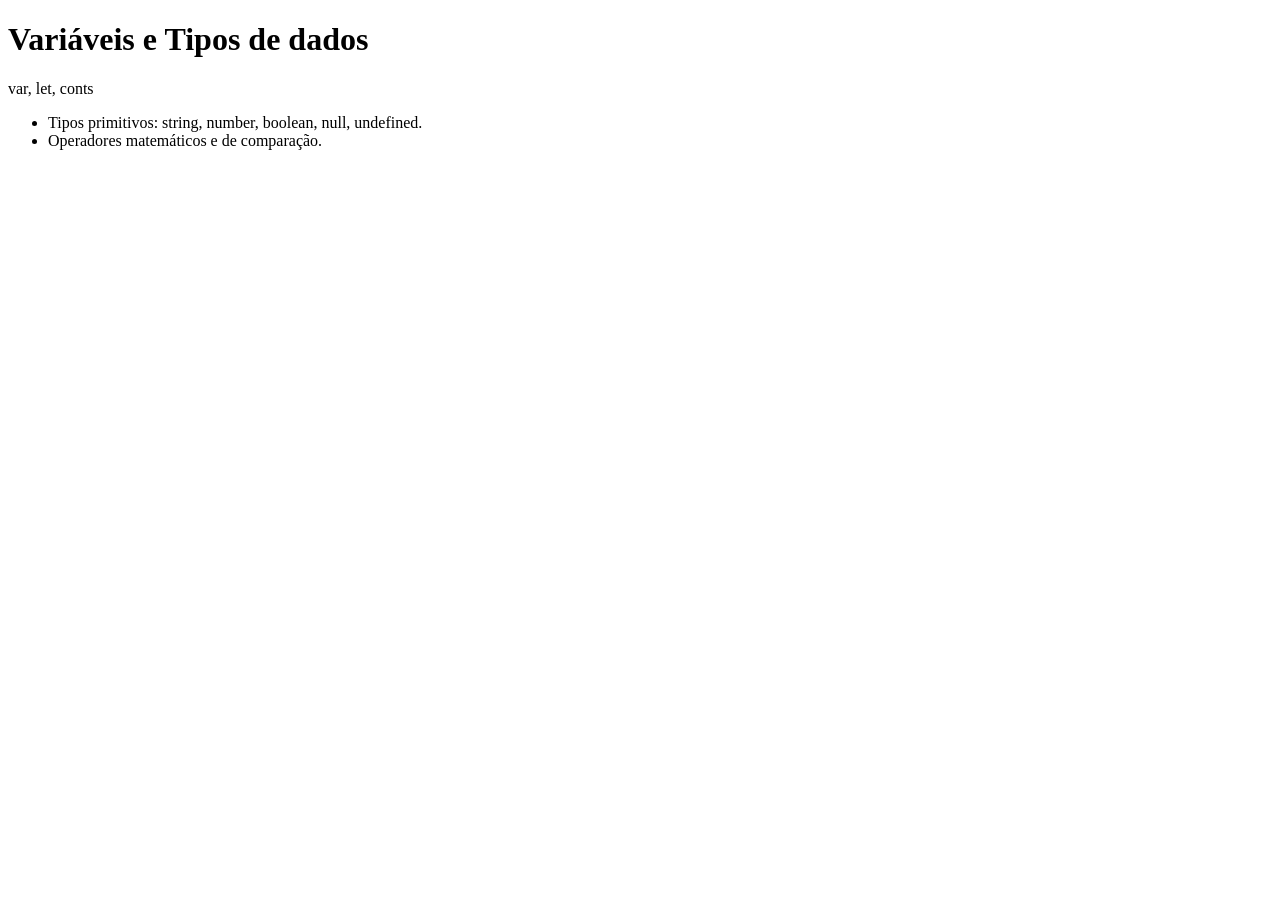
<file: aula2-variaveis/index.html>
<!DOCTYPE html>
<html lang="pt">
<head>
    <meta charset="UTF-8">
    <meta name="viewport" content="width=device-width, initial-scale=1.0">
    <title>Aula 02 - Variaveis</title>
</head>
<body>
    <h1>Variáveis e Tipos de dados</h1>
    <p>var, let, conts</p>
    <ul>
        <li>Tipos primitivos: string, number, boolean, null, undefined.</li>
        <li>Operadores matemáticos e de comparação.</li>
    </ul>
    <script src="script.js"></script>
</body>
</html>
</file>
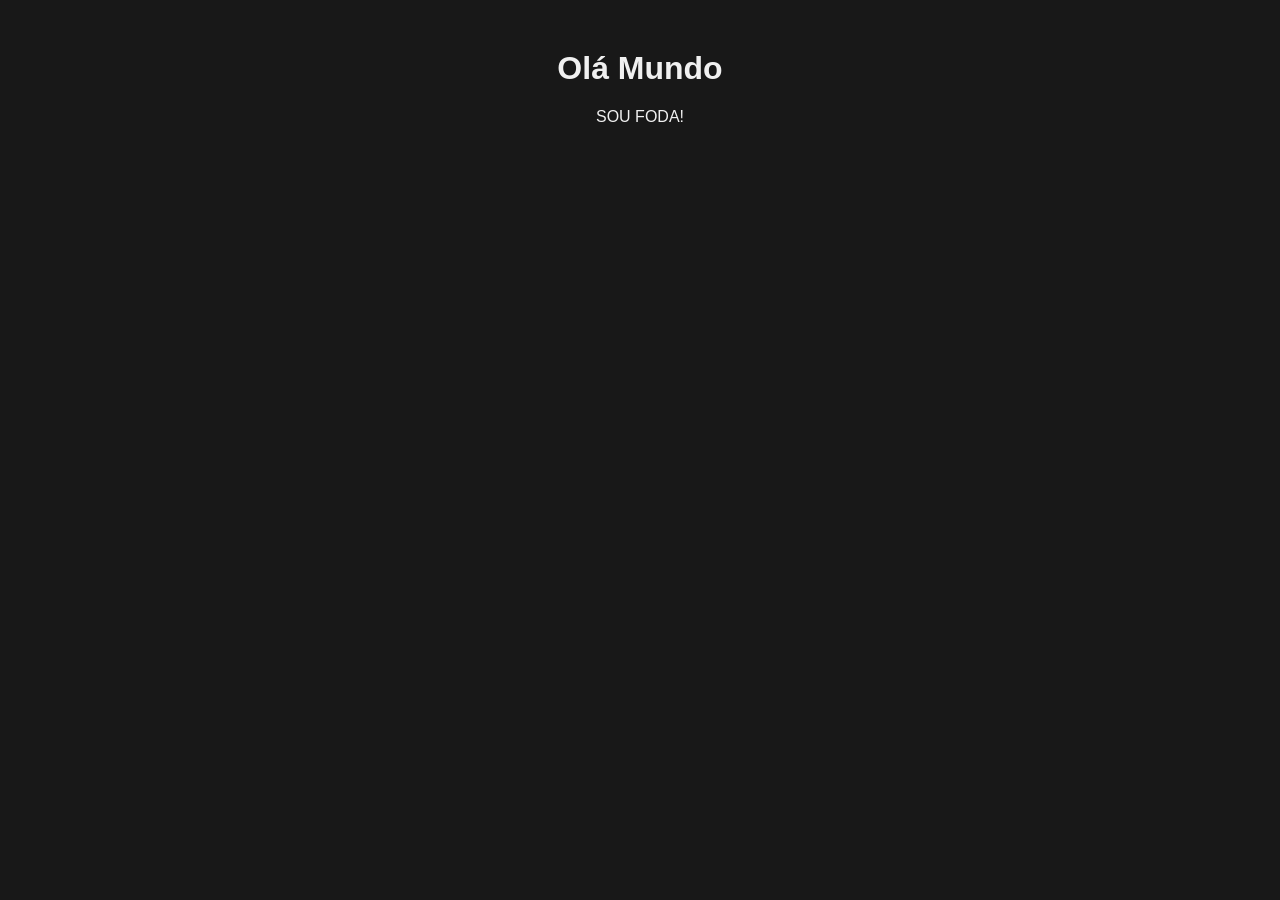
<file: aulas/aula1-ola-mundo/index.html>
<!DOCTYPE html>
<html lang="pt">
<head>
    <meta charset="UTF-8">
    <meta name="viewport" content="width=device-width, initial-scale=1.0">
    <title>Aula 01 - Olá Mundo</title>

    <!-- Estilos CSS Básicos -->
    <style>
        body {
            font-family: Arial, sans-serif;
            background-color: #181818;
            text-align: center;
            margin-top: 50px;
            color: #f0f0f0;
        }
    </style>
</head>
<body>
    <h1>Olá Mundo</h1>
    <p>SOU FODA!</p>

    <!--Primeiro Script em JavaScript-->
    <script>
        window.alert('Meu primeiro Script! com JavaScript');
        window.confirm('Deseja realmente continuar?');
        window.prompt('Qual o seu nome?');
    </script>
</body>
</html>
</file>
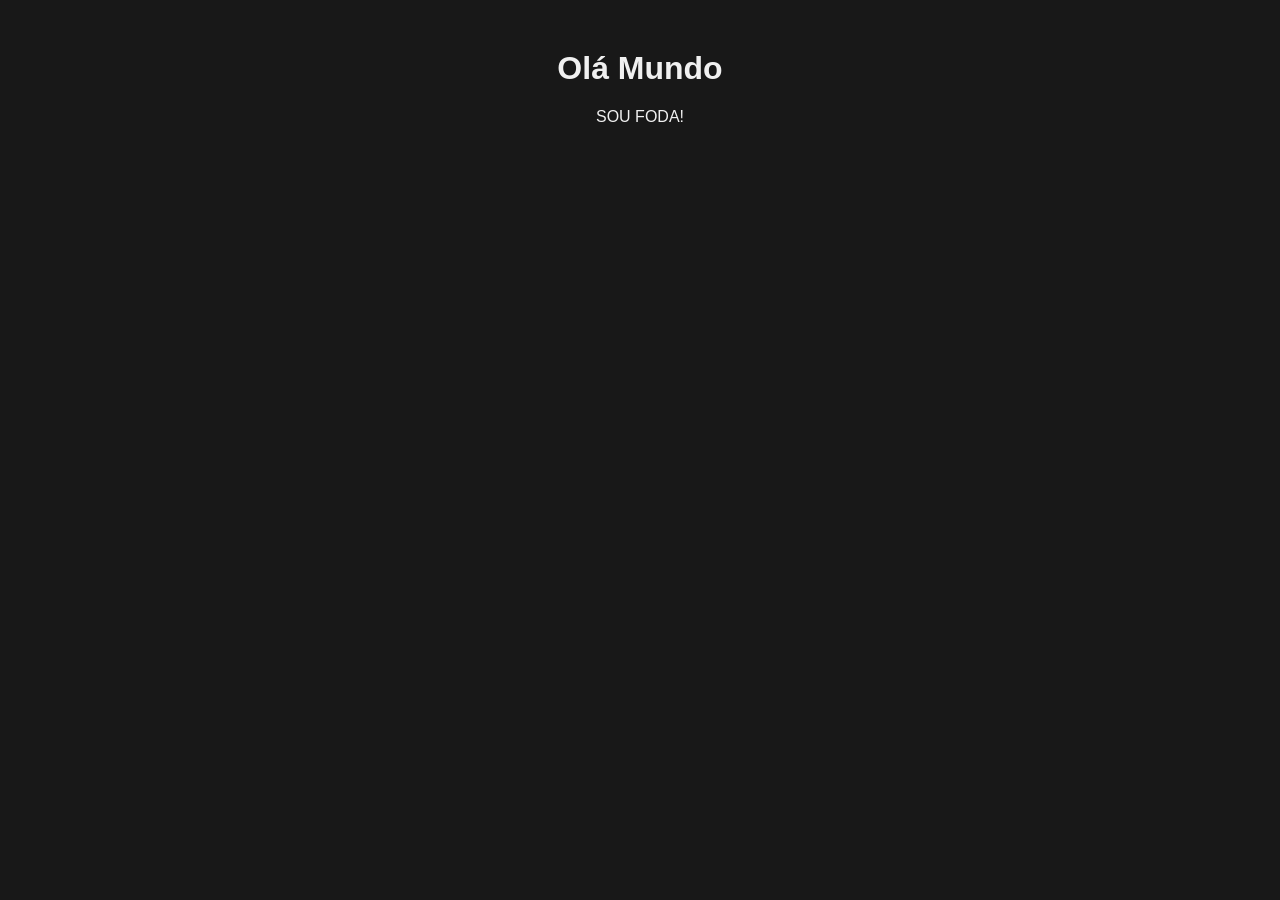
<file: aulas/aula3+tratamento-de-dados/index.html>
<!DOCTYPE html>
<html lang="pt">
<head>
    <meta charset="UTF-8">
    <meta name="viewport" content="width=device-width, initial-scale=1.0">
    <title>Aula 03 - Tratamento de Dados</title>

    <!-- Estilos CSS Básicos -->
    <style>
        body {
            font-family: Arial, sans-serif;
            background-color: #181818;
            text-align: center;
            margin-top: 50px;
            color: #f0f0f0;
        }
    </style>
</head>
<body>
    <h1>Olá Mundo</h1>
    <p>SOU FODA!</p>

    <script>
        //Atribuindo valores a variáveis
        var nome = window.prompt('Qual o seu nome?');
        window.alert('Seja bem-vindo, ' + nome + '!'); //Concatenação de strings 
    </script>
</body>
</html>
</file>
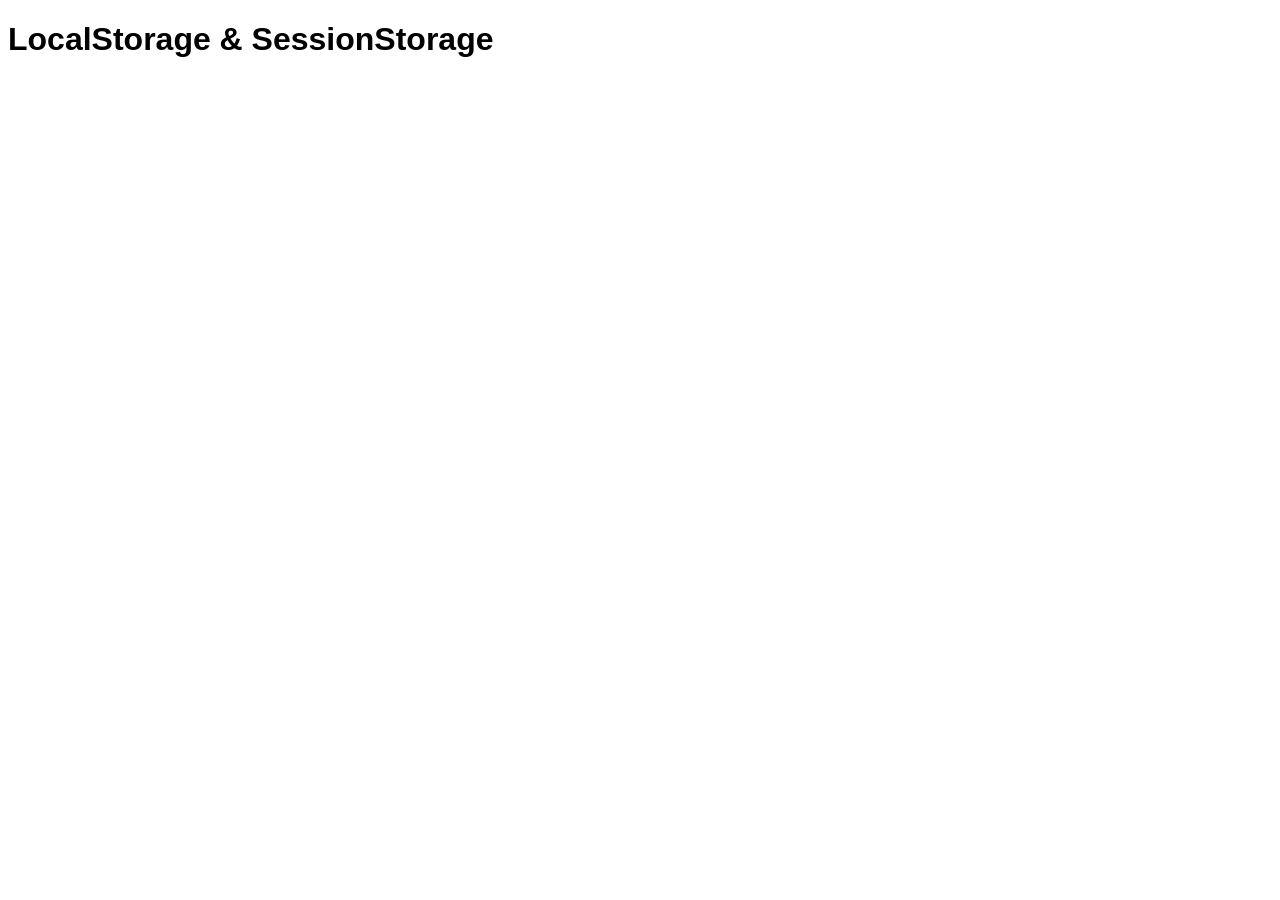
<file: aulas/localstorage/index.html>
<!DOCTYPE html>
<html lang="pt-BR">
<head>
    <meta charset="UTF-8">
    <meta name="viewport" content="width=device-width, initial-scale=1.0">
    <title>LocaStorage</title>
    <link rel="stylesheet" href="Style/index.css">
    <script src="script.js" defer></script>
</head>
<body>
    <h1>LocalStorage & SessionStorage</h1>
</body>
</html>
</file>
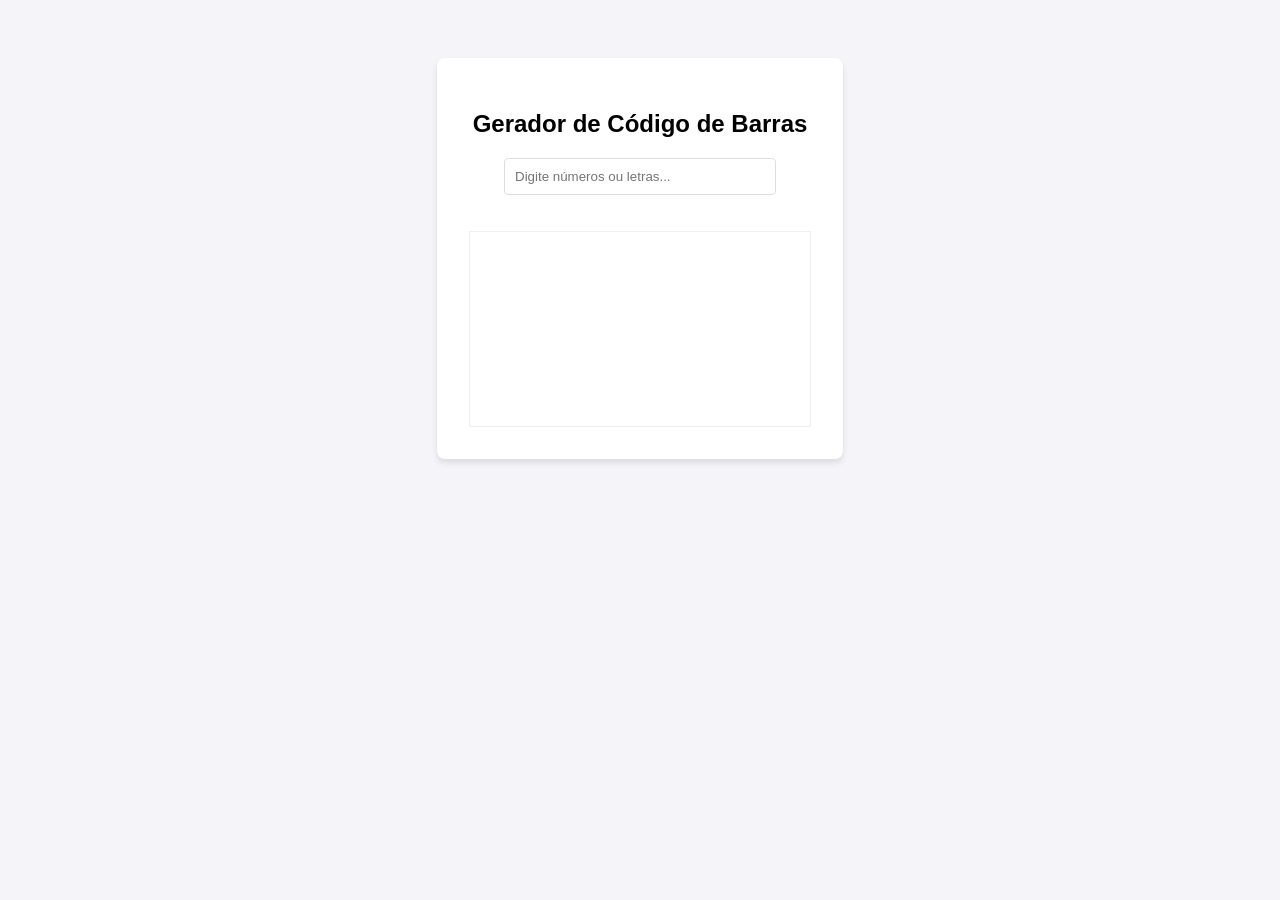
<file: projetos/Gerador de cogido de barras/index.html>
<!DOCTYPE html>
<html lang="pt">
<head>
    <meta charset="UTF-8">
    <meta name="viewport" content="width=device-width, initial-scale=1.0">
    <title>Gerado de codigo de barras</title>
    <link rel="stylesheet" href="index.css">
</head>
<body>
    <div class="card">
    <h2>Gerador de Código de Barras</h2>
    <input type="text" id="inputData" placeholder="Digite números ou letras..." oninput="gerar()">
    <div id="barcode-container">
        <svg id="barcode"></svg>
    </div>
</div>

<script>
    // Lógica JavaScript virá aqui
    const patterns = {
    '0': "212222", '1': "222122", '2': "222221", '3': "121223", 
    'A': "111323", 'B': "131123", 'C': "131321" // Exemplo simplificado
};

// Função Principal
function gerar() {
    const data = document.getElementById('inputData').value.toUpperCase();
    const svg = document.getElementById('barcode');
    svg.innerHTML = ''; // Limpa o código anterior

    if (!data) return;

    let xCursor = 10; // Posição inicial no eixo X
    const barHeight = 100;

    // 1. Adiciona Barra de Início (Start Pattern)
    desenharBarra(svg, "211212", xCursor, barHeight);
    xCursor += 11 * 2; // Move o cursor

    // 2. Converte cada letra do input em barras
    for (let char of data) {
        const pattern = patterns[char] || patterns['0']; // Fallback para '0'
        renderizarPattern(svg, pattern, xCursor, barHeight);
        xCursor += 11 * 2; 
    }
}
// Função para renderizar o padrão de barras
function renderizarPattern(svg, pattern, xOffset, height) {
    let currentX = xOffset;
    
    for (let i = 0; i < pattern.length; i++) {
        const width = parseInt(pattern[i]) * 2; // Multiplicador de escala
        
        // A cada dois índices, desenhamos uma barra preta (o outro é espaço branco)
        if (i % 2 === 0) {
            const rect = document.createElementNS("http://www.w3.org/2000/svg", "rect");
            rect.setAttribute("x", currentX);
            rect.setAttribute("y", 10);
            rect.setAttribute("width", width);
            rect.setAttribute("height", height);
            svg.appendChild(rect);
        }
        currentX += width;
    }
}
</script>
</body>
</html>
</file>
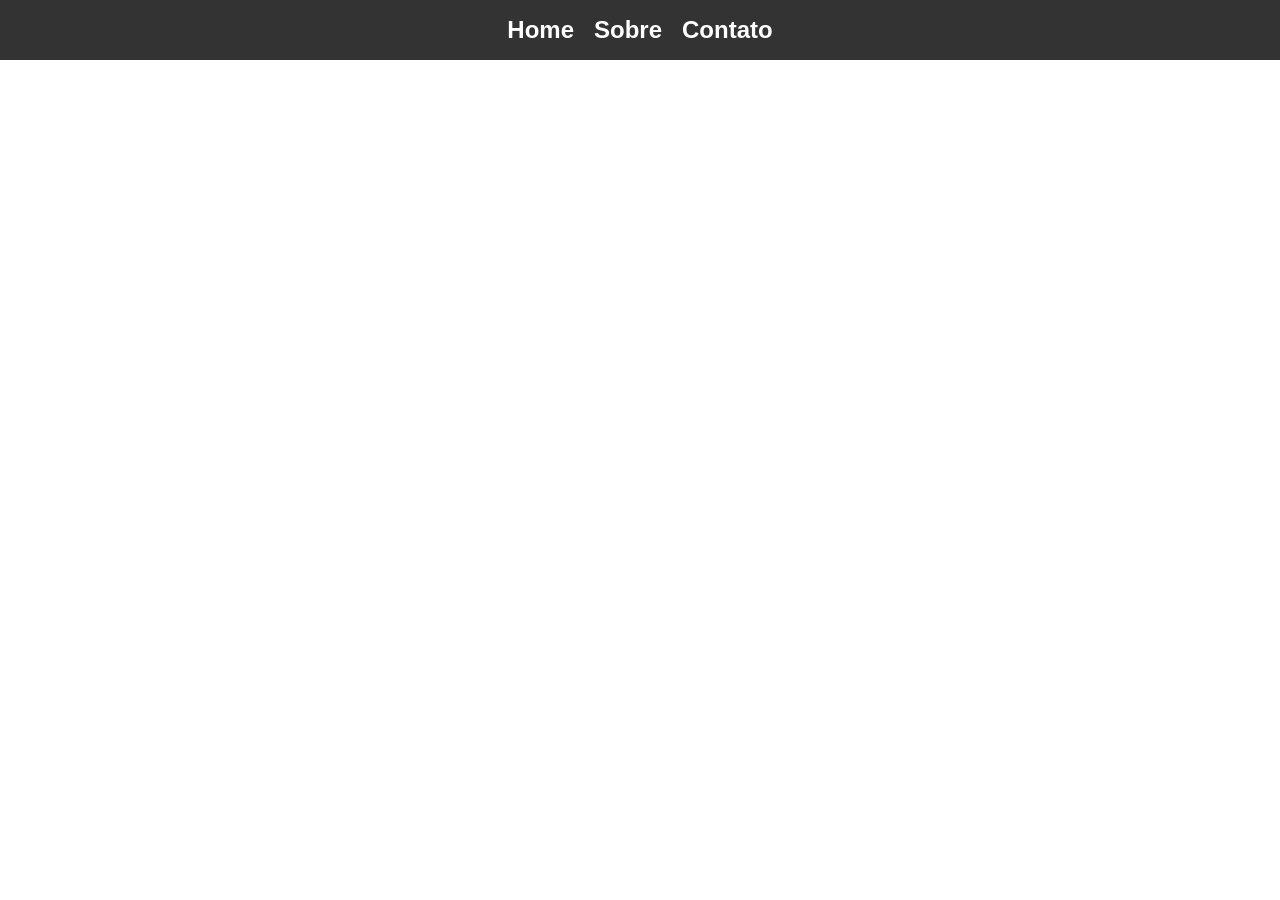
<file: projetos/navbar.html>
<!DOCTYPE html>
<html lang="pt-BR">
<head>
    <meta charset="UTF-8">
    <meta name="viewport" content="width=device-width, initial-scale=1.0">
    <title>Navbar</title>
<style>
    *{
        margin: 0;
        padding: 0;
        box-sizing: border-box;
        font-family: poppins, sans-serif;
    }
    /** Estilos da Navbar **/
    .nav {
        width: 100%;
        height: 60px;
        background-color: #333;
        color: white;
        display: flex;
        align-items: center;
        justify-content: center;
        font-size: 24px;
    }
    .nav ul {
        list-style: none;
        display: flex;
        gap: 20px;
        padding: 0;
        margin: 0;
    }
    .nav ul li a {
        color: white;
        text-decoration: none;
        font-weight: bold;
    }
    .nav ul li a:hover {
        text-decoration: underline;
    }
</style>

</head>
<body>
    <header class="nav">
        <ul>
            <li><a href="">Home</a></li>
            <li><a href="">Sobre</a></li>
            <li><a href="">Contato</a></li>
        </ul>
    </header>
</body>
</html>
</file>
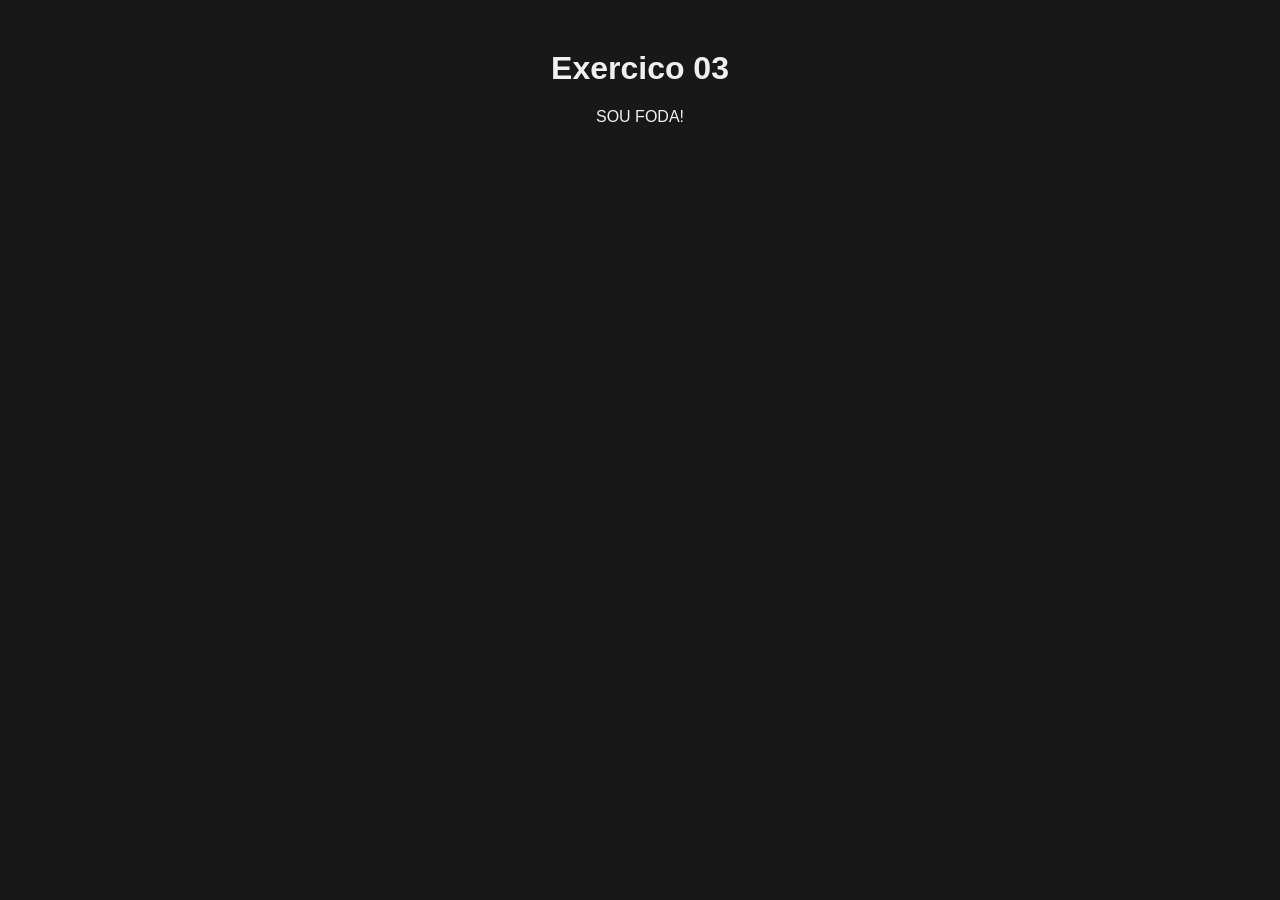
<file: aulas/aula3+tratamento-de-dados/index copy.html>
<!DOCTYPE html>
<html lang="pt">
<head>
    <meta charset="UTF-8">
    <meta name="viewport" content="width=device-width, initial-scale=1.0">
    <title>Aula 03 - Tratamento de Dados</title>

    <!-- Estilos CSS Básicos -->
    <style>
        body {
            font-family: Arial, sans-serif;
            background-color: #181818;
            text-align: center;
            margin-top: 50px;
            color: #f0f0f0;
        }
    </style>
</head>
<body>
    <h1>Exercico 03</h1>
    <p>SOU FODA!</p>

    <script>
        //Atribuindo valores a variáveis
        var n1 = window.prompt()
    </script>
</body>
</html>
</file>
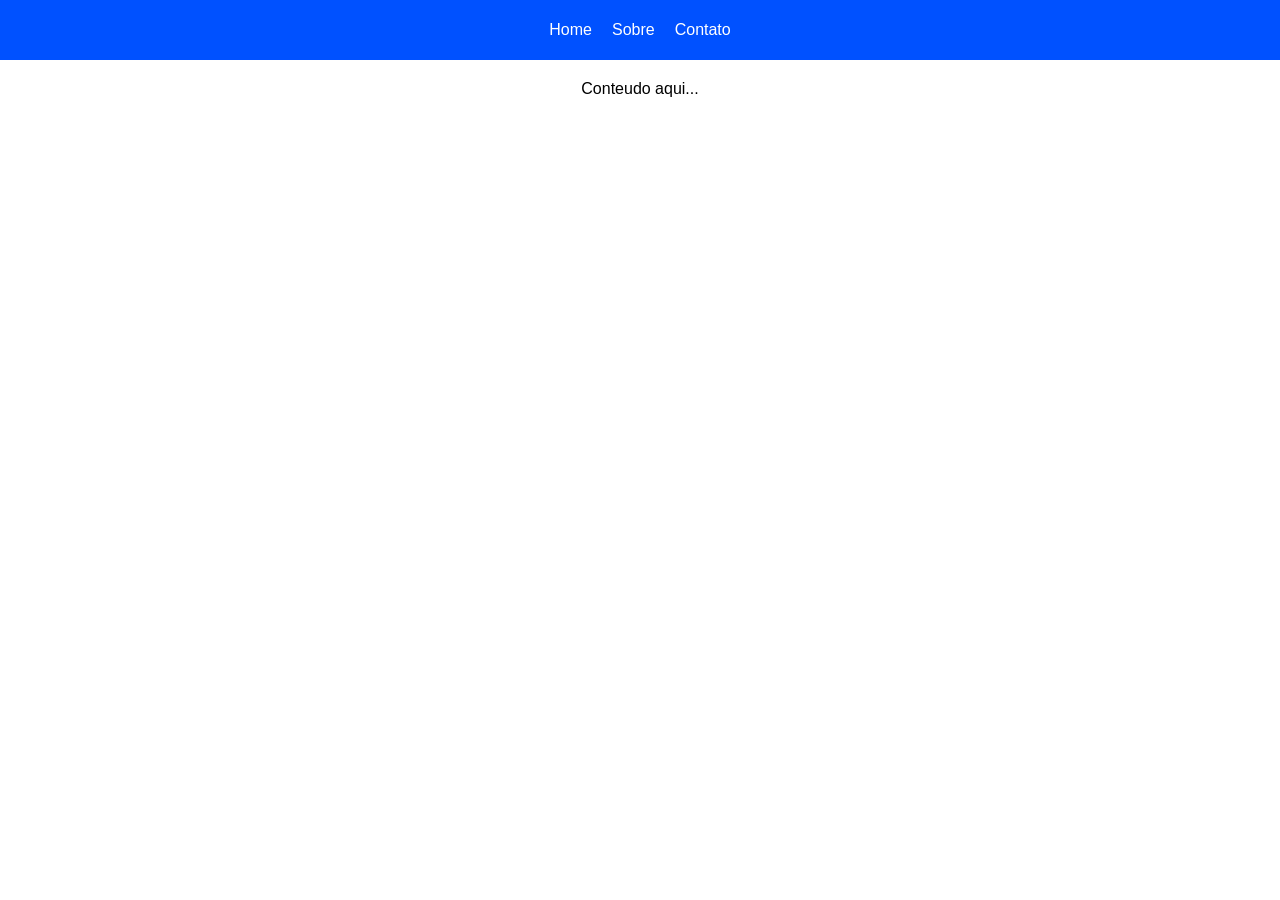
<file: projetos/navbar simples/navbar.html>
<!DOCTYPE html>
<html lang="pt-BR">
<head>
    <meta charset="UTF-8">
    <meta name="viewport" content="width=device-width, initial-scale=1.0">
    <title>Navbar</title>
<style>
    *{
        margin: 0;
        padding: 0;
        box-sizing: border-box;
        font-family: poppins, sans-serif;
    }
    /** Estilos da Navbar **/
    .nav {
        width: 100%;
        height: 60px;
        background-color: #0051ff;
        color: white;
        display: flex;
        align-items: center;
        justify-content: center;
        font-size: 16px;
    }
    .nav ul {
        list-style: none;
        display: flex;
        gap: 20px;
        padding: 0;
        margin: 0;
    }
    .nav ul li a {
        color: white;
        text-decoration: none;
        font-weight: 400;
        transition: .5s;
    }
    .nav ul li a:hover {
        color: rgb(218, 216, 216);
    }
    .corpo {
        margin-top: 20px;
        display: flex;
        justify-content: center;
    }.corpo h1{
        font-size: 16px;
        font-weight: lighter;
    }
</style>

</head>
<body>
    <header class="nav">
        <ul>
            <li><a href="">Home</a></li>
            <li><a href="">Sobre</a></li>
            <li><a href="">Contato</a></li>
        </ul>
    </header>
    <div class="corpo">
        <h1>Conteudo aqui...</h1>
    </div>
</body>
</html>
</file>
<file: aulas/localstorage/Style/index.css>
*{
    box-sizing: border-box;
    font-family: 'Segoe UI', Tahoma, Geneva, Verdana, sans-serif;
}
</file>
<file: projetos/Gerador de cogido de barras/index.css>
body {
    font-family: sans-serif;
    display: flex;
    flex-direction: column;
    align-items: center;
    padding: 50px;
    background: #f4f4f9;
}   .card {
        background: white; 
        padding: 2rem; 
        border-radius: 8px; 
        box-shadow: 0 4px 6px rgba(0,0,0,0.1); 
        text-align: center; }
input { 
    padding: 10px; 
    width: 250px; 
    border: 1px solid #ddd; 
    border-radius: 4px;
    margin-bottom: 1rem;
}
    #barcode-container { 
        margin-top: 20px; 
        background: white; 
        padding: 20px; 
        border: 1px solid #eee;
    }
    svg { 
        max-width: 100%; 
        height: auto;
    }
    rect { 
        fill: black;
    }
</file>
